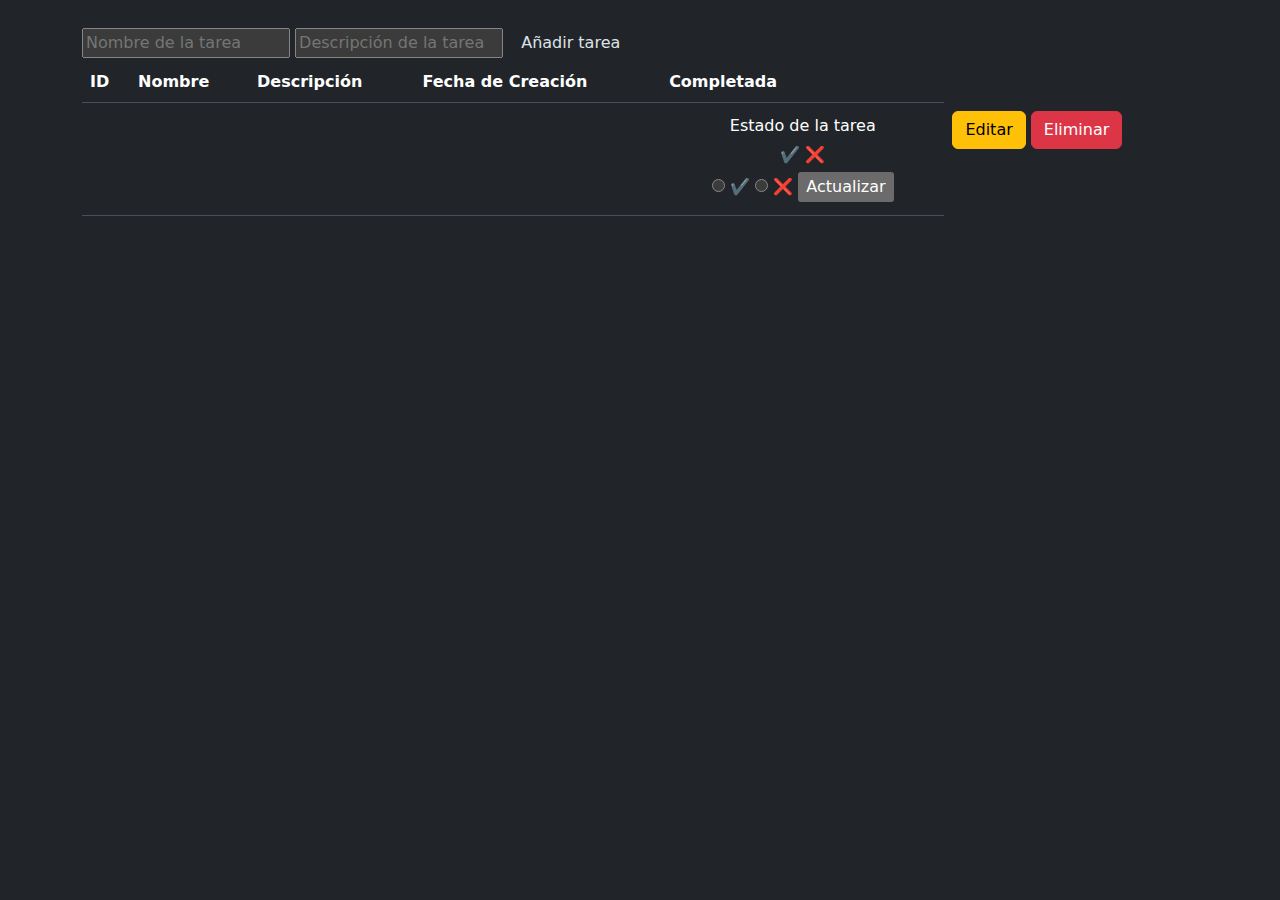
<file: src/main/resources/templates/index.html>
<!DOCTYPE html>
<html xmlns:th="http://www.thymeleaf.org" lang="es">
<head>
    <link rel="stylesheet" th:href="@{/style.css}">
    <meta charset="UTF-8">
    <title>Title</title>
    <link rel="stylesheet" href="https://cdn.jsdelivr.net/npm/bootstrap@5.3.2/dist/css/bootstrap.min.css" crossorigin="anonymous">
    <style>
        .ED {
            display: flex;
            flex-wrap: wrap;
            gap: 5px;
            text-align:center;
            align-items:center;
        }
        .Status, .Status_radio{
            margin: 5px;
            text-align:center;
            align-items:center;
        }
        .editable {
        display: none;
    }
    .ED {
        border-style: none;
    }
    </style>
</head>
<body data-bs-theme="dark">
<div class="container mt-4">
    <!-- Formulario para añadir una tarea -->
    <form action="#" th:action="@{/agregar}" th:object="${Tarea}" method="post">
        <input type="text" th:field="*{nombre}" placeholder="Nombre de la tarea">
        <input type="text" th:field="*{descripcion}" placeholder="Descripción de la tarea">
        <input class="btn btn-succeses"type="submit" value="Añadir tarea">
    </form>

    <!-- Tabla para mostrar las tareas -->
    <table class="table">
        <thead>
        <tr>
            <th>ID</th>
            <th>Nombre</th>
            <th>Descripción</th>
            <th>Fecha de Creación</th>
            <th>Completada</th>
        </tr>
        </thead>
        <tbody>
        <!-- Iteramos sobre cada tarea en la lista de tareas -->
        <tr th:each="tarea : ${Tareas}">
            <td th:value="${tarea.id}">
                <span class="static" th:text="${tarea.id}"></span>
            </td>
            <td>
                <span class="static" th:text="${tarea.nombre}"></span>
            </td>
            <td>
                <span class="static" th:text="${tarea.descripcion}"></span>
            </td>
            <td th:value="${tarea.fechaCreacion}">
                <span class="static" th:text="${tarea.fechaCreacion}"></span>
            </td>
            <td>
                <!-- Formulario para actualizar el estado de la tarea -->
                <form th:action="@{/completar/{id}(id=${tarea.id})}" method="post">
                    <div class="Status">
                        <h6>Estado de la tarea</h6>
                        <span th:if="${tarea.completada}"x| class="icono-listo">✔️</span>
                        <span th:unless="${tarea.completada}" class="icono-x">❌</span>
                    </div>

                    <div class="Status_radio">
                        <!-- Radio buttons para seleccionar el estado de la tarea -->
                        <input type="radio" id="completada" name="completada" value="true">
                        <label for="completada">✔️</label>

                        <input type="radio" id="noCompletada" name="completada" value="false">
                        <label for="noCompletada">❌</label>
                        <input type="submit" value="Actualizar">
                    </div>

                </form>
            </td>
            <!-- Botones para editar y eliminar la tarea -->
            <td class="ED">
                <a  th:href="@{/editar/}+${tarea.id}"class="btn btn-warning" >Editar</a>
                <a th:href="@{/eliminar/{id}(id=${tarea.id})}" class="btn btn-danger">Eliminar</a>
            </td>
        </tr>
        </tbody>
    </table>
</div>
</body>
</html>
</file>
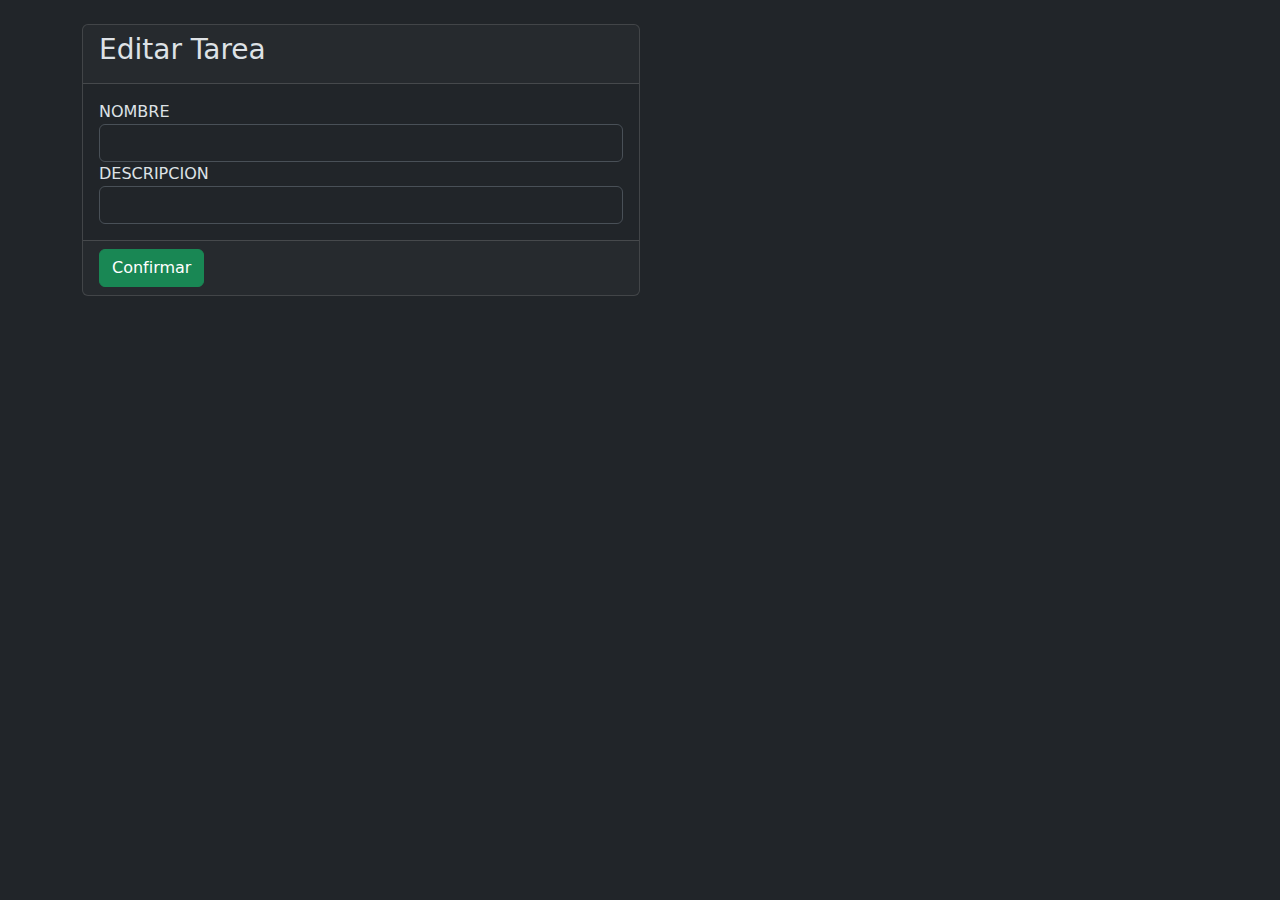
<file: src/main/resources/templates/form.html>
<!DOCTYPE html>
<html xmlns:th="http://www.thymeleaf.org" lang="es">
<head>
    <link rel="stylesheet" th:href="@{/style.css}">
    <meta charset="UTF-8">
    <title>CRUD EN MONGODB Y SPRING | Ivan Rodriguez</title>
    <link rel="stylesheet" href="https://cdn.jsdelivr.net/npm/bootstrap@5.3.2/dist/css/bootstrap.min.css" crossorigin="anonymous">
    <style>
        .ED {
            display: flex;
            flex-wrap: wrap;
            gap: 5px;
            text-align:center;
            align-items:center;
        }
        .Status, .Status_radio{
            margin: 5px;
            text-align:center;
            align-items:center;
        }
        .editable {
        display: none;
    }
    </style>
</head>
<body data-bs-theme="dark">
<div class="container mt-4">
<div class="col-sm-6">
    <div class="card">
        <form th:action="@{/save}" th:object="${Tarea}" method="POST">
            <div class="card-header">
                <h3>Editar Tarea</h3>
            </div>
            <div class="card-body">
                <input th:field="*{id}" type="hidden"/>
                <div class="form-group">
                    <label>NOMBRE</label>
                    <input  th:field="*{nombre}"type="text" class="form-control"/>
                </div>
                <div class="form-group">
                    <label>DESCRIPCION</label>
                    <input  th:field="*{descripcion}"type="text" class="form-control"/>
                </div>
                
            </div>

            <div class="card-footer">
                <input type="submit" value="Confirmar" class="btn btn-success">
            </div>
        </form>
    </div>




</div>
</div>
</div>

    
</body>
</html>
</file>
